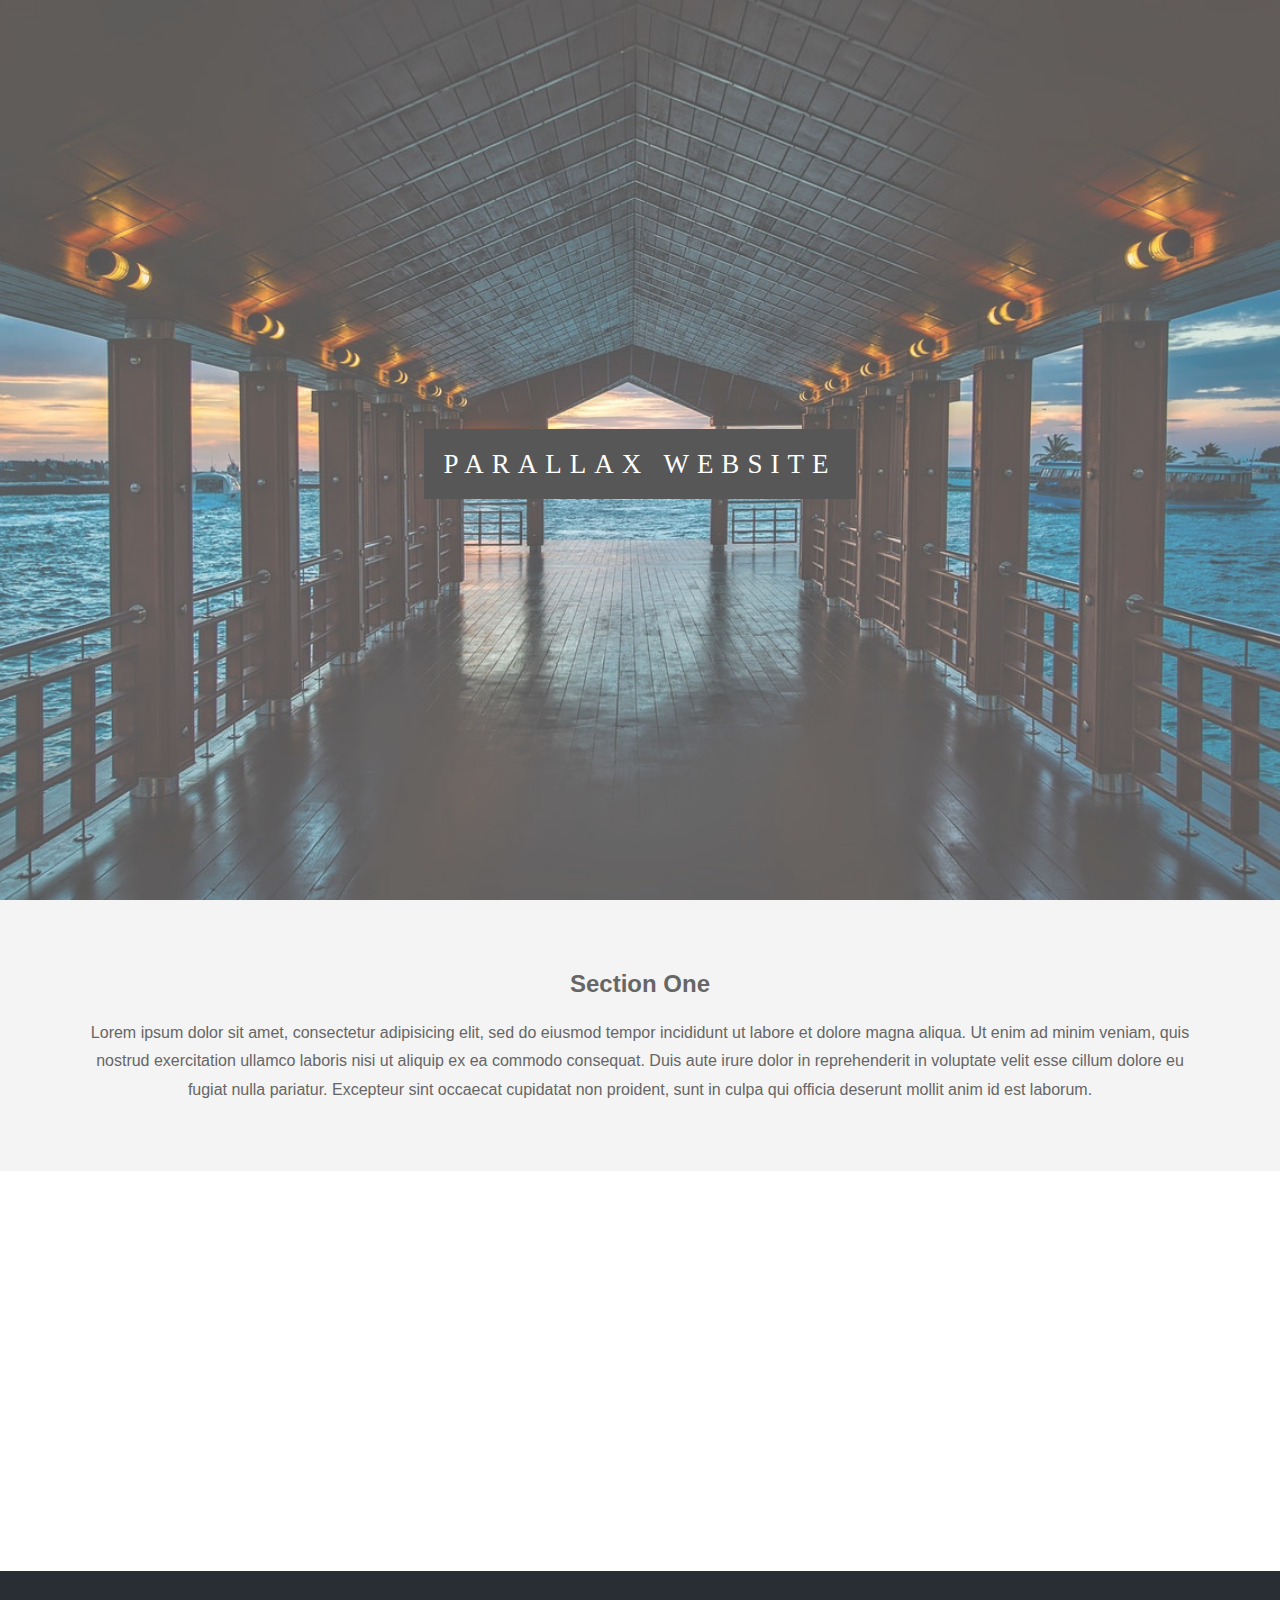
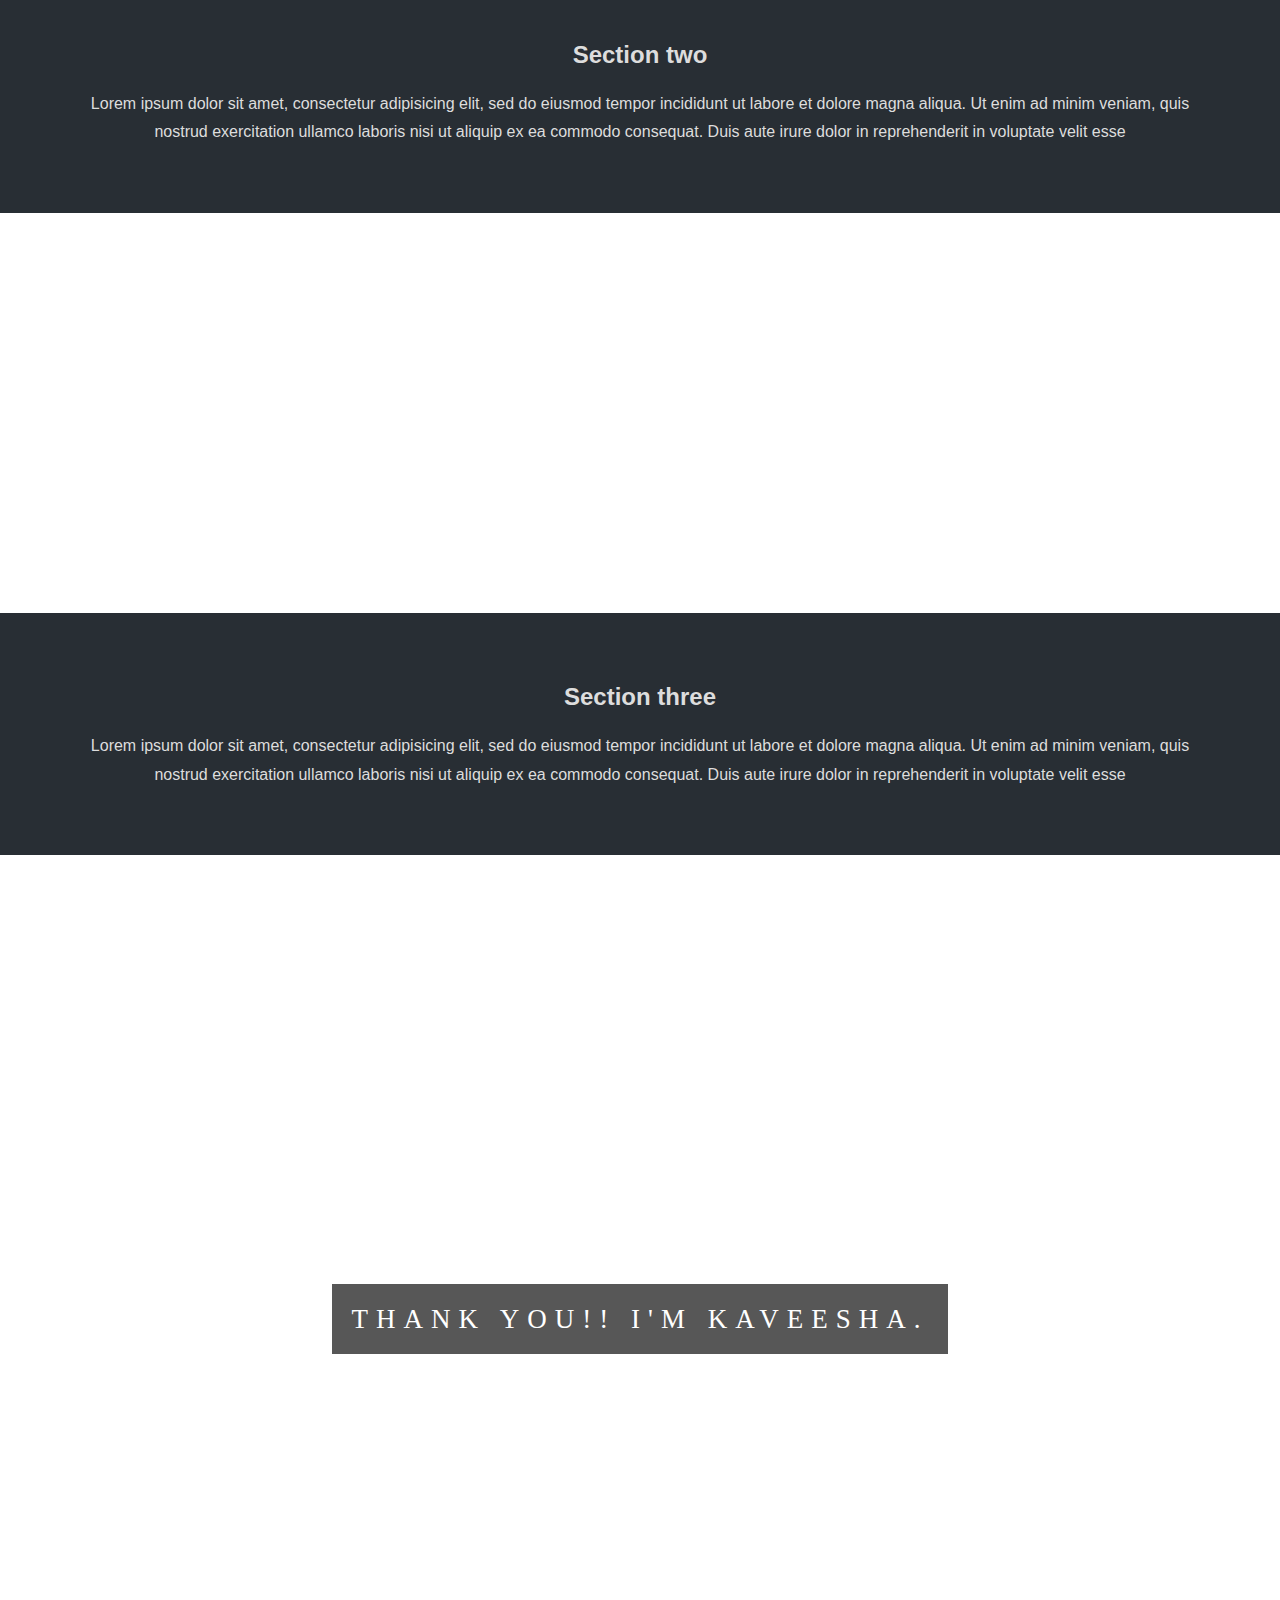
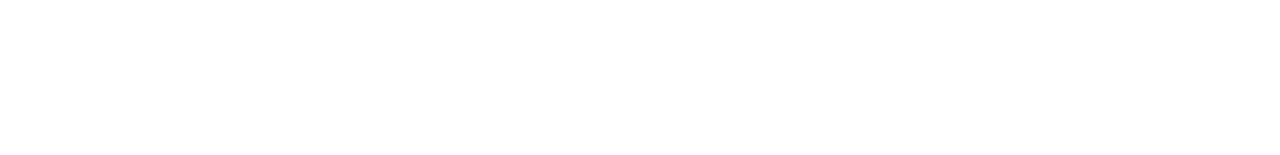
<file: idea_three/index.html>
<!DOCTYPE html>
<!DOCTYPE html>
<html>
<head>
	<meta charset="utf-8">
	<title>Parallax Web</title>
	<link rel="stylesheet"  href="css/style.css">

</head>
<body>
	<div class="pimg1">
		<div class="ptext">
			<span class="boder">
				Parallax Website
			</span>
		</div>
	</div>
	<section class="section section-light">
		<h2>Section One</h2>
		<p>Lorem ipsum dolor sit amet, consectetur adipisicing elit, sed do eiusmod
		tempor incididunt ut labore et dolore magna aliqua. Ut enim ad minim veniam,
		quis nostrud exercitation ullamco laboris nisi ut aliquip ex ea commodo
		consequat. Duis aute irure dolor in reprehenderit in voluptate velit esse
		cillum dolore eu fugiat nulla pariatur. Excepteur sint occaecat cupidatat non
		proident, sunt in culpa qui officia deserunt mollit anim id est laborum.</p>
	</section>

	<div class="pimg2">
		<div class="ptext">
			<span class="boder trans">
				Second image Text
			</span>
		</div>
	</div>

	<section class="section section-dark">
		<h2>Section two</h2>
		<p>Lorem ipsum dolor sit amet, consectetur adipisicing elit, sed do eiusmod
		tempor incididunt ut labore et dolore magna aliqua. Ut enim ad minim veniam,
		quis nostrud exercitation ullamco laboris nisi ut aliquip ex ea commodo
		consequat. Duis aute irure dolor in reprehenderit in voluptate velit esse
	</p>
	</section>

	<div class="pimg3">
		<div class="ptext">
			<span class="boder trans">
				Third image Text
			</span>
		</div>
	</div>

	<section class="section section-dark">
		<h2>Section three</h2>
		<p>Lorem ipsum dolor sit amet, consectetur adipisicing elit, sed do eiusmod
		tempor incididunt ut labore et dolore magna aliqua. Ut enim ad minim veniam,
		quis nostrud exercitation ullamco laboris nisi ut aliquip ex ea commodo
		consequat. Duis aute irure dolor in reprehenderit in voluptate velit esse
		</p>
	</section>

		<div class="pimg1">
		<div class="ptext">
			<span class="boder">
				Thank you!!
				I'm Kaveesha.
			</span>
		</div>
	</div>
</body>
</html>
</file>
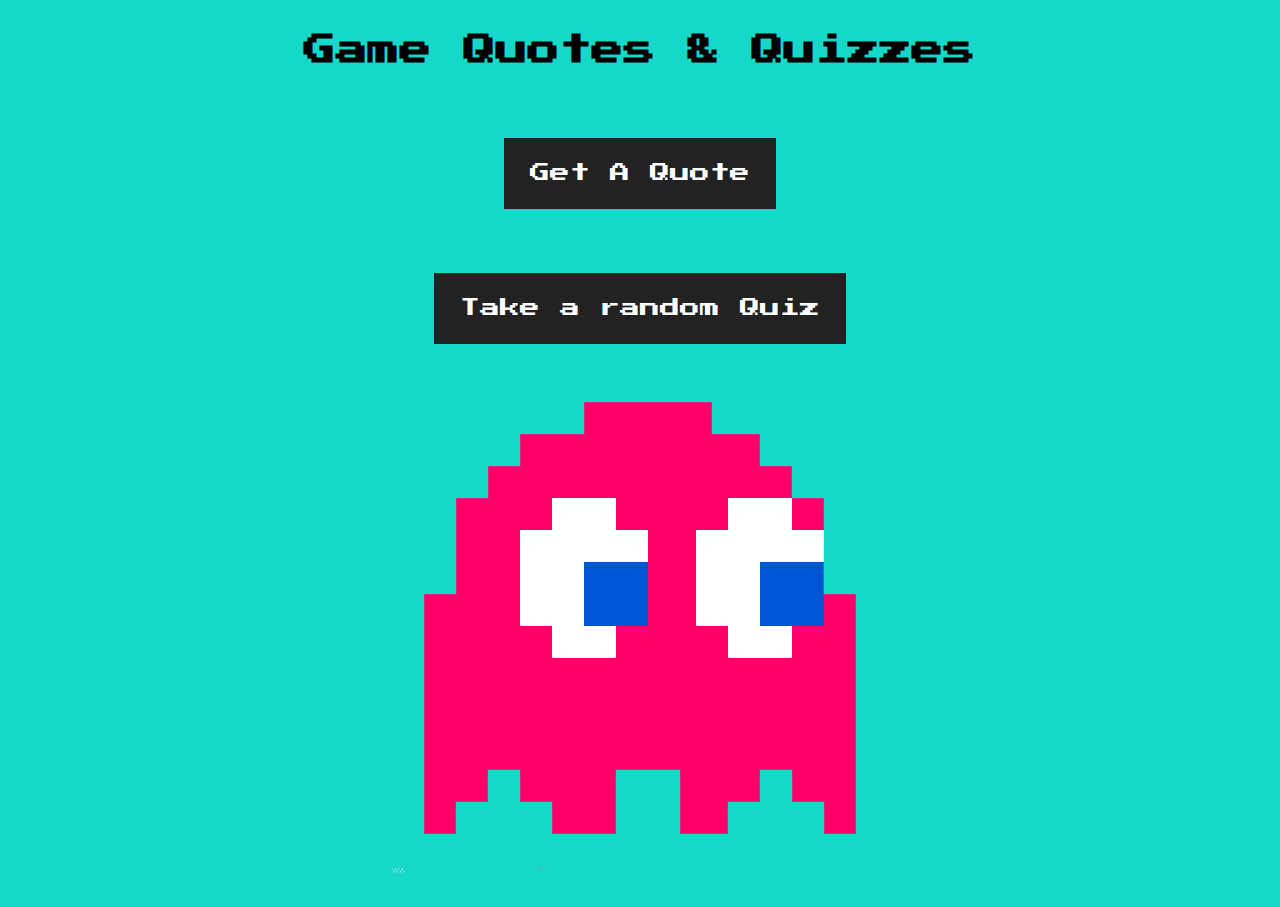
<file: idea_five/Backup Plan/index.html>
<!DOCTYPE html>
<html>

<head>
  <meta charset="utf-8">
  <meta name="viewport" content="width=device-width">
  <link href="https://fonts.googleapis.com/css2?family=Press+Start+2P&display=swap" rel="stylesheet">
  <title>Game Quotes && Quizzes</title>
  <link href="style.css" rel="stylesheet" type="text/css" />
</head>

<body>
  <div id="main">
    <h1>Game Quotes & Quizzes</h1>
    <div class='display'>
      <p id='displayQuote'>
        <!-- jokes show up here -->
      </p>
      <p id="game">
        <!-- name of the game -->
      </p>
    </div>

    <div class='button-container'>
      <button class='button' id="quoteBtn" type="button"> Get A Quote</button>
    </div>

    <div class="button-container">
      <button class="button" id="quizBtn" type="button"> Take a random Quiz </button>
    </div>


    <div id="quiz" class="hidden">
      <section class="section section-light">
        <div class="ptext1">
          <label for="q1">What is your favorite ice cream flavor?</label><br>
          <input class="res_radio" type="radio" name="q1" value="Chocolate"> Chocolate<br>
          <input class="res_radio" type="radio" name="q1" value="Vanilla"> Vanilla<br>
          <input class="res_radio" type="radio" name="q1" value="Strawberry"> Strawberry<br>
          <input class="res_radio" type="radio" name="q1" value="Mint Chocolate Chip"> Mint Chocolate Chip<br>
        </div>
      </section>

      <div class="pimg2">
        <div class="ptext">
          <span class="boder trans">
            Question 2
          </span>
        </div>
      </div>

      <section class="section section-dark">
        <div class="ptext1">
          <label class="center" for="q2">What is your favorite movie genre?</label><br>
          <input class="res_radio" type="radio" name="q2" value="Action"> Action<br>
          <input class="res_radio" type="radio" name="q2" value="Comedy"> Comedy<br>
          <input class="res_radio" type="radio" name="q2" value="Drama"> Drama<br>
          <input class="res_radio" type="radio" name="q2" value="Horror"> Horror<br>
        </div>
      </section>

      <div class="pimg3">
        <div class="ptext">
          <span class="boder trans">
            Question 3
          </span>
        </div>
      </div>

      <section class="section section-light">
        <div class="ptext1">
          <label for="q3">What is your favorite TV show?</label><br>
          <input class="res_radio" type="radio" name="q3" value="Friends"> Friends<br>
          <input class="res_radio" type="radio" name="q3" value="The Office"> The Office<br>
          <input class="res_radio" type="radio" name="q3" value="Game of Thrones"> Game of Thrones<br>
          <input class="res_radio" type="radio" name="q3" value="Stranger Things"> Stranger Things<br>
        </div>
      </section>

      <div class="pimg4">
        <div class="ptext">
          <span class="boder trans">
            Question 4
          </span>
        </div>
      </div>

      <section class="section section-dark">
        <div class="ptext1">
          <label for="q4">What is your favorite book genre?</label><br>
          <input class="res_radio" type="radio" name="q4" value="Romance"> Romance<br>
          <input class="res_radio" type="radio" name="q4" value="Mystery"> Mystery<br>
          <input class="res_radio" type="radio" name="q4" value="Science Fiction"> Science Fiction<br>
          <input class="res_radio" type="radio" name="q4" value="Fantasy"> Fantasy<br>
        </div>
      </section>

      <div class="pimg5">
        <div class="ptext">
          <span class="boder trans">
            Question 5
          </span>
        </div>
      </div>

      <section class="section section-light">
        <div class="ptext1">
          <label for="q5">What is your favorite hobby?</label><br>
          <input class="res_radio" type="radio" name="q5" value="Reading"> Reading<br>
          <input class="res_radio" type="radio" name="q5" value="Watching Movies"> Watching Movies<br>
          <input class="res_radio" type="radio" name="q5" value="Playing Video Games"> Playing Video Games<br>
          <input class="res_radio" type="radio" name="q5" value="Traveling"> Traveling<br>
        </div>
      </section>

      <div class="pimg6">
        <div class="ptext">
          <span class="boder trans">
            Question 6
          </span>
        </div>
      </div>

      <section class="section section-dark">
        <div class="ptext1">
          <label for="q6">What is your favorite animal?</label><br>
          <input class="res_radio" type="radio" name="q6" value="Dog"> Dog<br>
          <input class="res_radio" type="radio" name="q6" value="Cat"> Cat<br>
          <input class="res_radio" type="radio" name="q6" value="Birds"> Birds<br>
          <input class="res_radio" type="radio" name="q6" value="Fish"> Fish<br>
        </div>
      </section>

      <div class="pimg7">
        <div class="ptext">
          <span class="boder trans">
            Question 7
          </span>
        </div>
      </div>

      <section class="section section-light">
        <div class="ptext1">
          <label for="q7">What is your favorite season?</label><br>
          <input class="res_radio" type="radio" name="q7" value="Spring"> Spring<br>
          <input class="res_radio" type="radio" name="q7" value="Summer"> Summer<br>
          <input class="res_radio" type="radio" name="q7" value="Fall"> Fall<br>
          <input class="res_radio" type="radio" name="q7" value="Winter"> Winter<br>
        </div>
      </section>

      <div class="button-container">
        <button class="button" id="responseBtn" type="button"> Show me my Responses :) </button>
      </div>
    </div>

    <div id="res" class="hidden">
      <div class="response">
        <p class="prompt"> Your favorite ice cream flavor is </p>
        <p class="answer" id="res_q1"> <!-- response for question 1 --> </p>
      </div>

      <div class="response">
        <p class="prompt"> Your favorite movie genre is </p>
        <p class="answer" id="res_q2"> <!-- response for question 2 --> </p>
      </div>

      <div class="response">
        <p class="prompt"> Your favorite TV show is </p>
        <p class="answer" id="res_q3"> <!-- response for question 3 --> </p>
      </div>

      <div class="response">
        <p class="prompt"> Your favorite book genre is  </p>
        <p class="answer" id="res_q4"> <!-- response for question 4 --> </p>
      </div>

      <div class="response">
        <p class="prompt"> Your favorite hobby is </p>
        <p class="answer" id="res_q5"> <!-- response for question 5 --> </p>
      </div>

      <div class="response">
        <p class="prompt"> Your favorite animal is the </p>
        <p class="answer" id="res_q6"> <!-- response for question 6 --> </p>
      </div>

      <div class="response">
        <p class="prompt"> Your favorite season is </p>
        <p class="answer" id="res_q7"> <!-- response for question 7--> </p>
      </div>
    </div>

    <div class='img'>
      <img src="ghost.png" alt="ghost">
    </div>
  </div>
  <script src="script.js"></script>
</body>

</html>
</file>
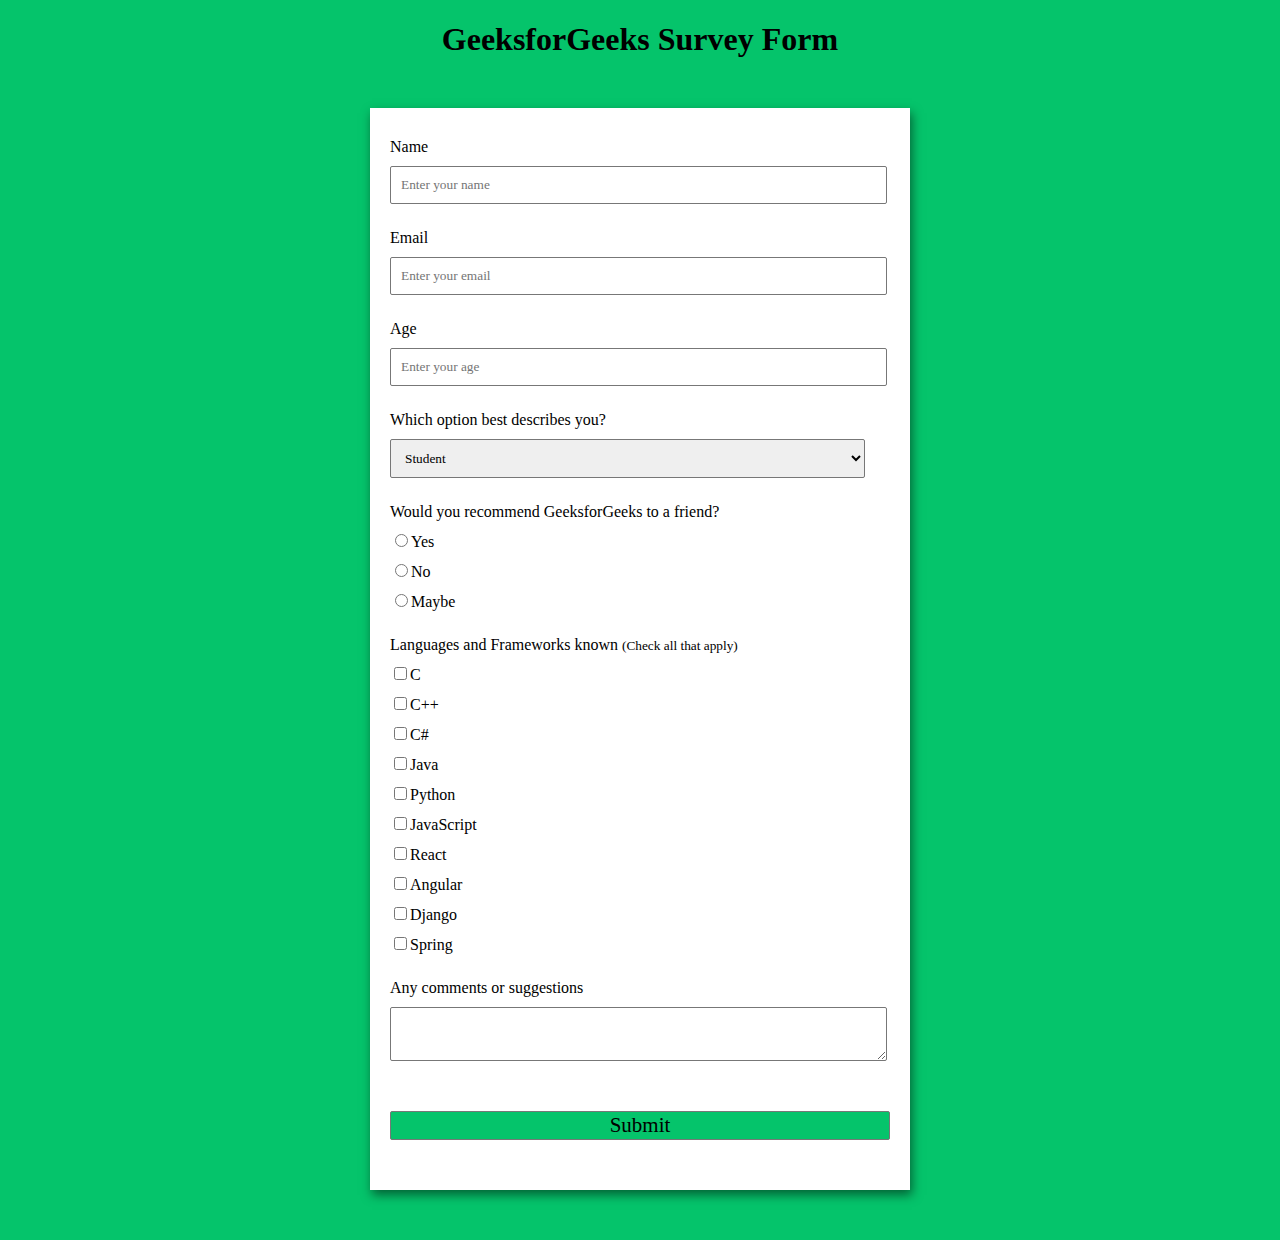
<file: idea_one.html>
<!DOCTYPE html>
<html lang="en">
<head>
	<meta charset="UTF-8">
	<meta http-equiv="X-UA-Compatible"
		content="IE=edge">
	<meta name="viewport"
		content="width=device-width, initial-scale=1.0">
	<title>
		Build a Survey Form using HTML and CSS
	</title>

	<style>

		/* Styling the Body element i.e. Color,
		Font, Alignment */
		body {
			background-color: #05c46b;
			font-family: Verdana;
			text-align: center;
		}

		/* Styling the Form (Color, Padding, Shadow) */
		form {
			background-color: #fff;
			max-width: 500px;
			margin: 50px auto;
			padding: 30px 20px;
			box-shadow: 2px 5px 10px rgba(0, 0, 0, 0.5);
		}

		/* Styling form-control Class */
		.form-control {
			text-align: left;
			margin-bottom: 25px;
		}

		/* Styling form-control Label */
		.form-control label {
			display: block;
			margin-bottom: 10px;
		}

		/* Styling form-control input,
		select, textarea */
		.form-control input,
		.form-control select,
		.form-control textarea {
			border: 1px solid #777;
			border-radius: 2px;
			font-family: inherit;
			padding: 10px;
			display: block;
			width: 95%;
		}

		/* Styling form-control Radio
		button and Checkbox */
		.form-control input[type="radio"],
		.form-control input[type="checkbox"] {
			display: inline-block;
			width: auto;
		}

		/* Styling Button */
		button {
			background-color: #05c46b;
			border: 1px solid #777;
			border-radius: 2px;
			font-family: inherit;
			font-size: 21px;
			display: block;
			width: 100%;
			margin-top: 50px;
			margin-bottom: 20px;
		}
	</style>
</head>

<body>
	<h1>GeeksforGeeks Survey Form</h1>

	<!-- Create Form -->
	<form id="form">

		<!-- Details -->
		<div class="form-control">
			<label for="name" id="label-name">
				Name
			</label>

			<!-- Input Type Text -->
			<input type="text"
				id="name"
				placeholder="Enter your name" />
		</div>

		<div class="form-control">
			<label for="email" id="label-email">
				Email
			</label>

			<!-- Input Type Email-->
			<input type="email"
				id="email"
				placeholder="Enter your email" />
		</div>

		<div class="form-control">
			<label for="age" id="label-age">
				Age
			</label>

			<!-- Input Type Text -->
			<input type="text"
				id="age"
				placeholder="Enter your age" />
		</div>

		<div class="form-control">
			<label for="role" id="label-role">
				Which option best describes you?
			</label>
			
			<!-- Dropdown options -->
			<select name="role" id="role">
				<option value="student">Student</option>
				<option value="intern">Intern</option>
				<option value="professional">
					Professional
				</option>
				<option value="other">Other</option>
			</select>
		</div>

		<div class="form-control">
			<label>
				Would you recommend GeeksforGeeks
				to a friend?
			</label>

			<!-- Input Type Radio Button -->
			<label for="recommed-1">
				<input type="radio"
					id="recommed-1"
					name="recommed">Yes</input>
			</label>
			<label for="recommed-2">
				<input type="radio"
					id="recommed-2"
					name="recommed">No</input>
			</label>
			<label for="recommed-3">
				<input type="radio"
					id="recommed-3"
					name="recommed">Maybe</input>
			</label>
		</div>

		<div class="form-control">
			<label>Languages and Frameworks known
				<small>(Check all that apply)</small>
			</label>
			<!-- Input Type Checkbox -->
			<label for="inp-1">
				<input type="checkbox"
					name="inp">C</input></label>
			<label for="inp-2">
				<input type="checkbox"
					name="inp">C++</input></label>
			<label for="inp-3">
				<input type="checkbox"
					name="inp">C#</input></label>
			<label for="inp-4">
				<input type="checkbox"
					name="inp">Java</input></label>
			<label for="inp-5">
				<input type="checkbox"
					name="inp">Python</input></label>
			<label for="inp-6">
				<input type="checkbox"
					name="inp">JavaScript</input></label>
			<label for="inp-7">
				<input type="checkbox"
					name="inp">React</input></label>
			<label for="inp-7">
				<input type="checkbox"
					name="inp">Angular</input></label>
			<label for="inp-7">
				<input type="checkbox"
					name="inp">Django</input></label>
			<label for="inp-7">
				<input type="checkbox"
					name="inp">Spring</input></label>
		</div>

		<div class="form-control">
			<label for="comment">
				Any comments or suggestions
			</label>

			<!-- multi-line text input control -->
			<textarea name="comment" id="comment"
				placeholder="Enter your comment here">
			</textarea>
		</div>

		<!-- Multi-line Text Input Control -->
		<button type="submit" value="submit">
			Submit
		</button>
	</form>
</body>
</html>
</file>
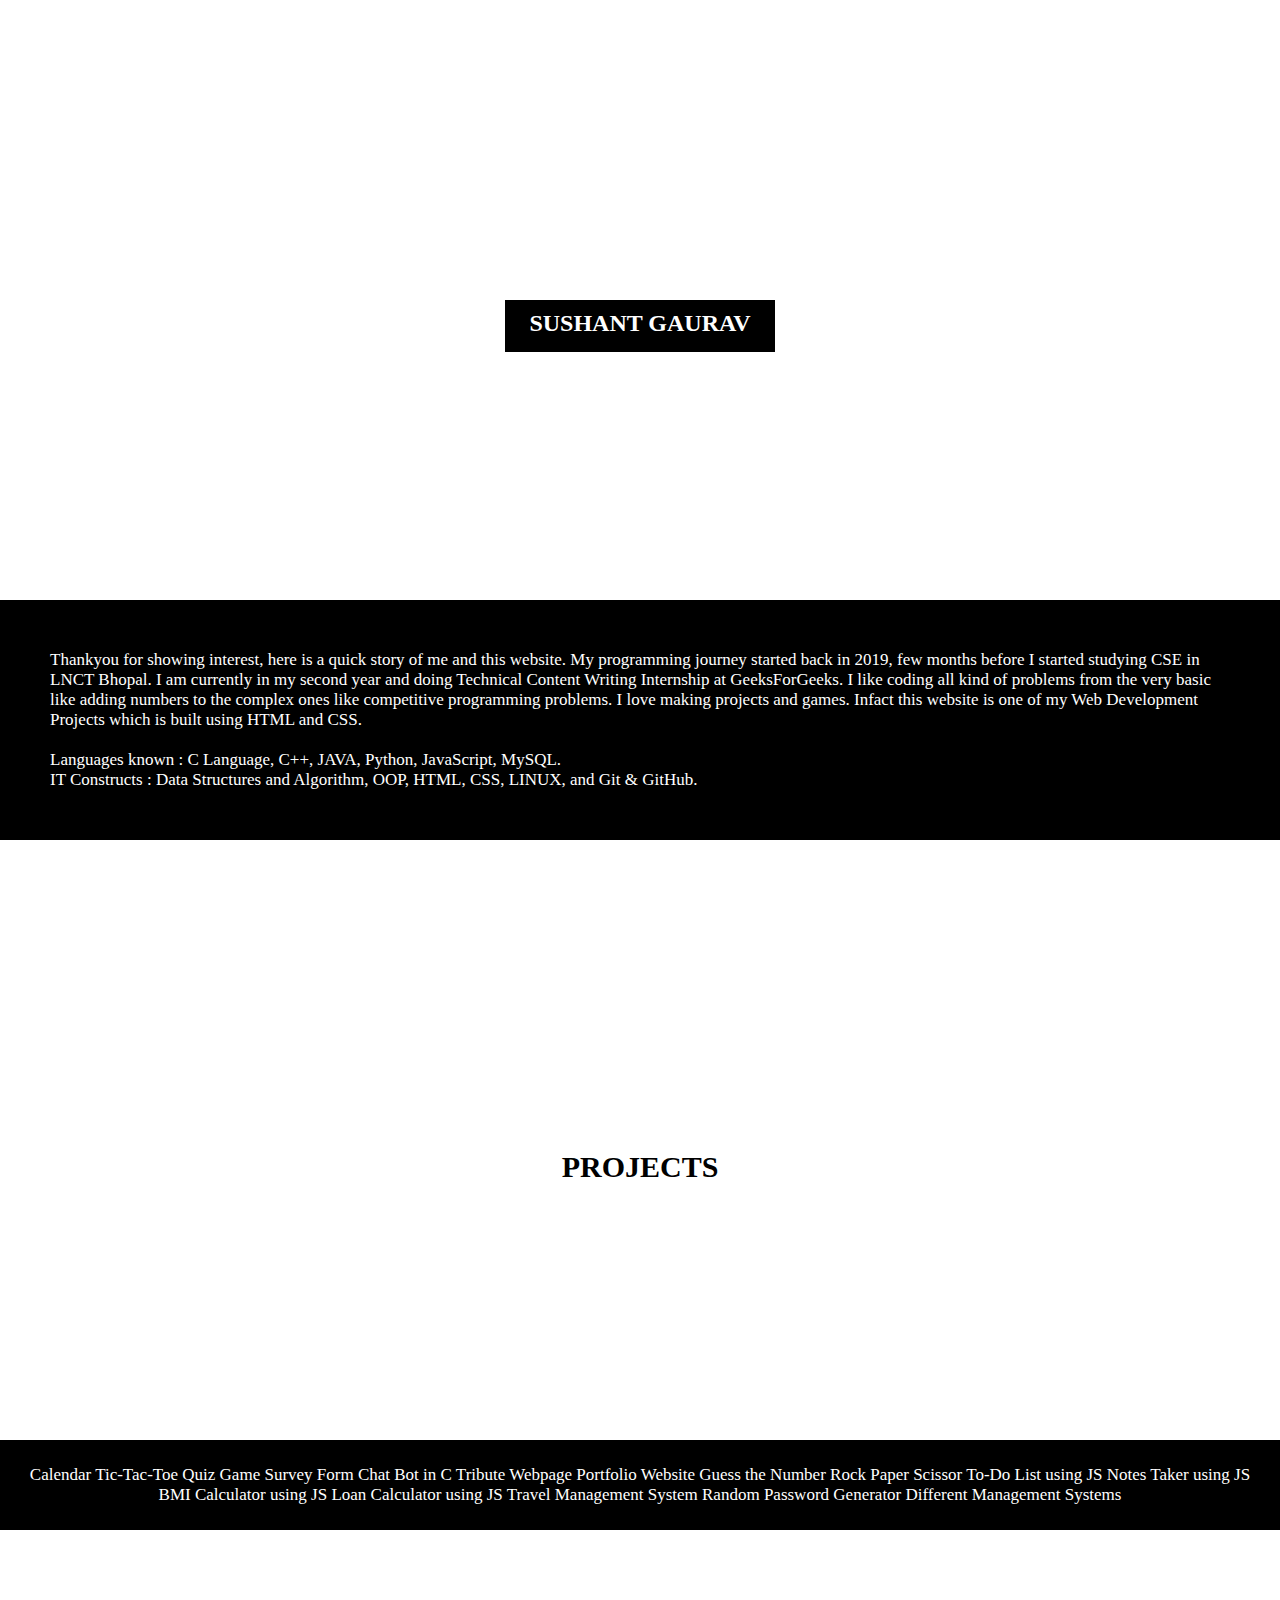
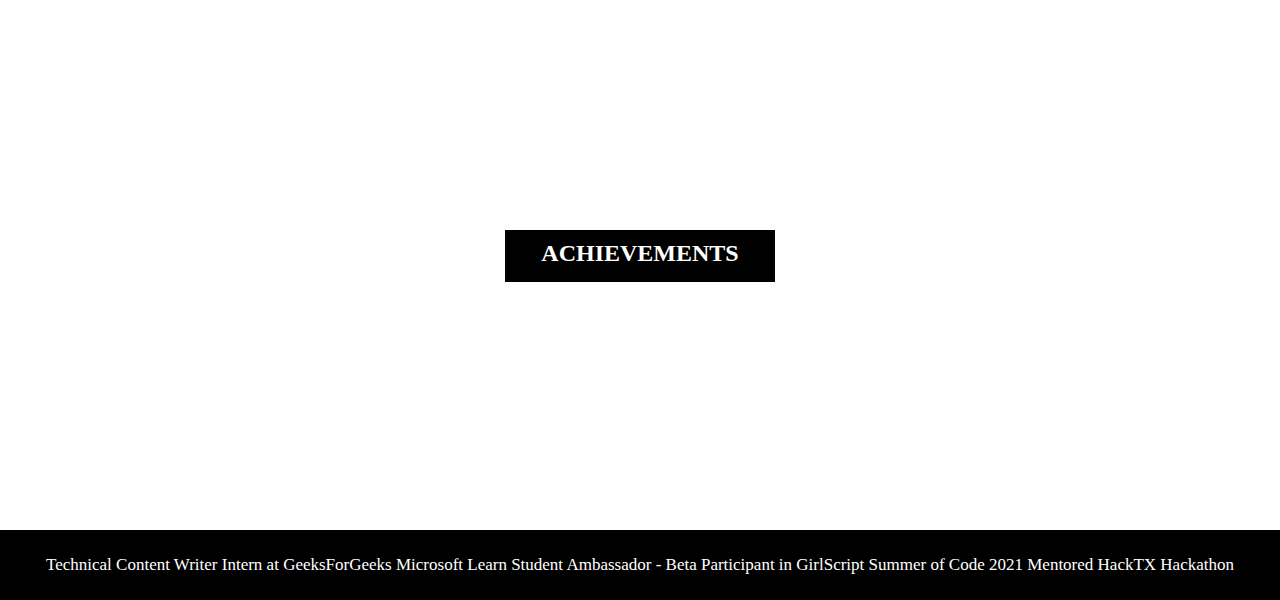
<file: idea_two.html>
<!DOCTYPE html>
<html lang="en">
<head>
	<style>

		/* Styling the body */
		* {
			margin: 0px;
			padding: 0px;
		}

		/* Styling the first parallax's
		height, width and background color */
		.parallax-1 {
			width: 100%;
			height: 600px;
			background: url(
'https://media.geeksforgeeks.org/wp-content/uploads/20210402175040/back22.jpg');
			background-size: 100% 100%;
			background-attachment: fixed;
		}

		/* Styling the title of first parallax */
		.parallax-1 h2 {
			margin: auto;
			position: relative;
			left: 500x;
			top: 300px;
			width: 250px;
			height: 32px;
			padding: 10px;
			background-color: black;
			color: white;
			text-align: center;
		}

		/* Styling the second parallax's
		height, width and background color */
		.parallax-2 {
			width: 100%;
			height: 600px;
			background: url(
'https://media.geeksforgeeks.org/wp-content/uploads/20210402175040/back22.jpg');
			background-size: 100% 100%;
			background-attachment: fixed;
		}

		/* Styling the title of second parallax */
		.parallax-2 h2 {
			margin: auto;
			position: relative;
			left: 500x;
			top: 300px;
			width: 250px;
			height: 37px;
			padding: 10px;
			background-color: white;
			color: black;
			text-align: center;
			font-size: 30px;
			font-family: Verdana;
		}

		/* Styling the content or paragraph */
		.para-1 {
			padding: 50px;
			background-color: black;
			color: white;
			font-size: 17px;
		}

		/* Styling the content or paragraph */
		.para-2 {
			text-align: center;
			padding: 25px;
			font-size: 17px;
			font-family: Verdana;
			background-color: black;
			color: white;
		}
	</style>
</head>

<body>

	<!-- Giving title of the first parallax -->
	<div class="parallax-1">
		<h2>SUSHANT GAURAV</h2>
	</div>

	<!--Content of first parallax -->
	<div class="para-1">
		<p>
			Thankyou for showing interest,
			here is a quick story of me and
			this website. My programming
			journey started back in 2019,
			few months before I started
			studying CSE in LNCT Bhopal.
			I am currently in my second
			year and doing Technical
			Content Writing Internship
			at GeeksForGeeks. I like
			coding all kind of problems
			from the very basic like adding
			numbers to the complex ones like
			competitive programming problems.
			I love making projects and games.
			Infact this website is one of my
			Web Development Projects which
			is built using HTML and CSS.<br>
			<br>Languages known : C Language,
			C++, JAVA, Python, JavaScript,
			MySQL.<br> IT Constructs : Data
			Structures and Algorithm, OOP,
			HTML, CSS, LINUX, and Git & GitHub.
		</p>
	</div>

	<!-- Giving title of the first parallax -->
	<div class="parallax-2">
		<h2>PROJECTS</h2>
	</div>

	<!--Content of first parallax -->
	<div class="para-2">
		<p>
			 Calendar 
			Tic-Tac-Toe 
			Quiz Game 
			Survey Form 
			Chat Bot in C 
			Tribute Webpage 
			Portfolio Website 
			Guess the Number 
			Rock Paper Scissor 
			To-Do List using JS 
			Notes Taker using JS 
			BMI Calculator using JS 
			Loan Calculator using JS 
			Travel Management System 
			Random Password Generator 
			Different Management Systems
		</p>
	</div>

	<!--This will be same as first parallax-->
	<div class="parallax-1">
		<h2>ACHIEVEMENTS</h2>
	</div>

	<div class="para-2">
		<p>
			 Technical Content Writer
			Intern at GeeksForGeeks 
			 Microsoft Learn Student
			Ambassador - Beta 
			Participant in GirlScript Summer
			of Code 2021 
			Mentored HackTX Hackathon
		</p>
	</div>
</body>
</html>
</file>
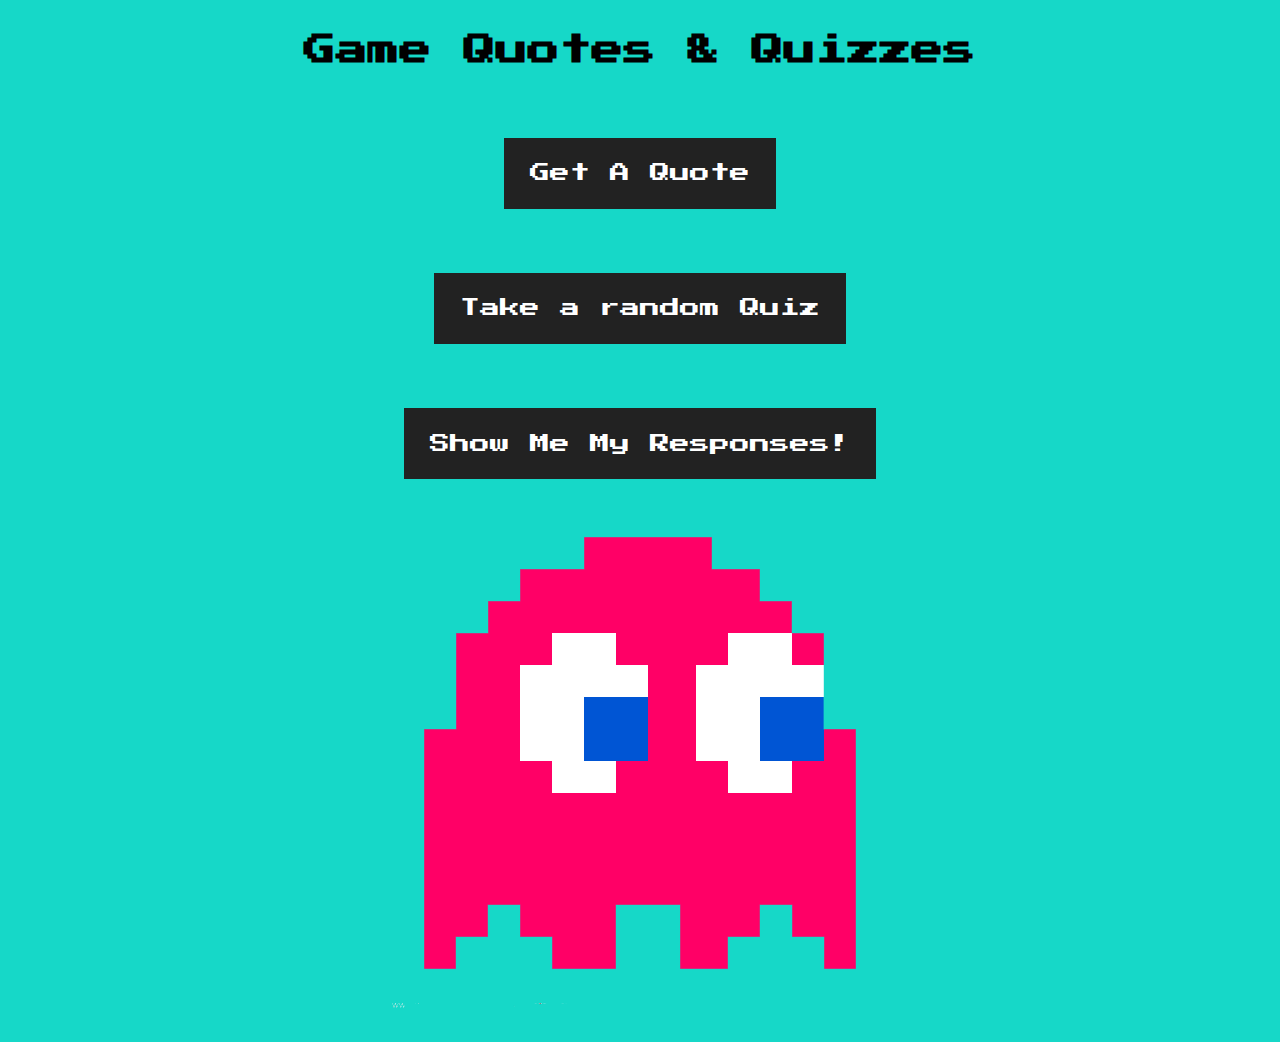
<file: idea_five/potential_index.html>
<!DOCTYPE html>
<html>

<head>
  <meta charset="utf-8">
  <meta name="viewport" content="width=device-width">
  <link href="https://fonts.googleapis.com/css2?family=Press+Start+2P&display=swap" rel="stylesheet">
  <title>Game Quotes & Random Quizzes</title>
  <link href="style.css" rel="stylesheet" type="text/css" />
</head>

<body>
  <div id="main">
    <h1>Game Quotes & Quizzes</h1>
    <div class='display'>
      <p id='displayQuote'>
        <!-- quotes will show up here -->
      </p>
      <p id="game">
        <!-- name of the game from which the quote originates -->
      </p>
    </div>

    <div class='button-container'>
      <button class='button' id="quoteBtn" type="button"> Get A Quote</button>
    </div>

    <div class="button-container">
      <button class="button" id="quizBtn" type="button"> Take a random Quiz </button>
    </div>

    <div id="quiz" class="hidden">
      <h2>Random Quiz Questions</h2>
      <ul id="quizList"></ul>
    </div>

    <div id="res" class="hidden">
      <!-- Quiz responses will be dynamically added here -->
    </div>

    <div class="button-container">
        <button class="button" id="responseBtn" type="button">Show Me My Responses!</button>
      </div>
      
    <div id="responseContainer" class="hidden">
        <!-- User responses will be displayed here -->
    </div>
      
    <div class="img">
      <img src="ghost.png" alt="ghost">
    </div>
  </div>
  <script src="potential_script.js"></script>
</body>

</html>
</file>
<file: idea_three/css/style.css>
body,html{
	height: 100%;
	margin: 0;
	font-size: 16px;
	font-family: "Anonymous", sans-serif;
	font-weight: 400;
	line-height: 1.8em;
	color: #666;
}

.pimg1, .pimg2, .pimg3{
	position: relative;
	opacity: 0.70;
	background-position: center;
	background-size: cover;
	background-repeat: no-repeat;

	background-attachment: fixed;
}
.pimg1{
	background-image: url('../foot/02.jpeg');
	min-height: 100%;
}

.pimg2{
	background-image: url('../foot/04.jpeg');
	background-position: top;
	min-height: 400px;
}

.pimg3{
	background-image: url('../foot/01.jpeg');
	min-height: 400px;
}

.section{
	text-align: center;
	padding: 50px 80px;
}

.section-light{
	background-color: #f4f4f4;
	color: #666;
}

.section-dark{
	background-color: #282e34;
	color: #ddd;
}

.ptext{
	position: absolute;
	font-size: 27px;
	font-family: 'Anonymous';
	top: 50%;
	width: 100%;
	text-align: center;
	color: #ddd;
	letter-spacing: 8px;
	text-transform: uppercase;
}

.ptext .boder{
	background-color: #111;
	color: #fff;
	padding: 20px;

}

.ptext .boder.trans{
	background-color: transparent;
}

@media(max-width: 568px){
	.pimg1, .pimg2, .pimg3{
		background-attachment: scroll;
	}
}
</file>
<file: idea_five/Backup Plan/style.css>
body{
  margin: 0;
  font-family: 'Press Start 2P', cursive;
  background-color: #16d8c8;
}

h1, p{
  text-align: center;
  color: #000;
  margin: 2%;
  line-height: 1.5em;
}
#game{
  color: #333;
}

.hidden{
  display: none;
}

.button-container{
  text-align: center;
  margin-top:  5%;
}

.button{
  background-color: #222;
  color : #fff;
  padding: 2%;
  font-size: 20px;
  font-family: 'Press Start 2P', cursive;
  border: none;
}

.button:hover {
  background-color: #d12525;
  cursor: pointer;
}

.img{
  width: 100%;
}

.img img{
  width: 40%;
  margin: 2% 30%;
}

.section{
	text-align: left;
  width: 80%;
  margin: auto;
  margin-top: 5%;
  margin-bottom: 5%;
	padding: 50px 80px;
}

.section-light{
	background-color: #f4f4f4;
	color: #666;
}

.section-dark{
	background-color: #282e34;
	color: #ddd;
}
.ptext{
	font-size: 45px;
	top: 50%;
	width: 100%;
	text-align: center;
	color: #ddd;
	letter-spacing: 10px;
	text-transform: uppercase;
}

.center{
  text-align: "center";
}

.ptext1{
	font-size: 35px;
	font-family: 'monospace';
	text-align: left;
	letter-spacing: 4px;
	line-height: 1.3;
}


.ptext .boder{
	background-color: #111;
	color: #fff;
	padding: 20px;

}

.ptext .boder.trans{
	background-color: transparent;
}

.response{
  width: 80%;
  align-items: "center";
  padding: 10;
  border: solid;
  border-color: #fff;
  margin: auto;
  margin-top: 5%;
  margin-bottom: 5%;
}

.prompt{
  
}

.answer{
  color: #fff;
  font-size: 200%;
}
</file>
<file: idea_five/style.css>
body{
  margin: 0;
  font-family: 'Press Start 2P', cursive;
  background-color: #16d8c8;
}

h1, p{
  text-align: center;
  color: #000;
  margin: 2%;
  line-height: 1.5em;
}
#game{
  color: #333;
}

.hidden{
  display: none;
}

.button-container{
  text-align: center;
  margin-top:  5%;
}

.button{
  background-color: #222;
  color : #fff;
  padding: 2%;
  font-size: 20px;
  font-family: 'Press Start 2P', cursive;
  border: none;
}

.button:hover {
  background-color: #d12525;
  cursor: pointer;
}

.img{
  width: 100%;
}

.img img{
  width: 40%;
  margin: 2% 30%;
}

.section{
	text-align: left;
  width: 80%;
  margin: auto;
  margin-top: 5%;
  margin-bottom: 5%;
	padding: 50px 80px;
}

.section-light{
	background-color: #f4f4f4;
	color: #666;
}

.section-dark{
	background-color: #282e34;
	color: #ddd;
}
.ptext{
	font-size: 45px;
	top: 50%;
	width: 100%;
	text-align: center;
	color: #ddd;
	letter-spacing: 10px;
	text-transform: uppercase;
}

.center{
  text-align: "center";
}

.ptext1{
	font-size: 35px;
	font-family: 'monospace';
	text-align: left;
	letter-spacing: 4px;
	line-height: 1.3;
}


.ptext .boder{
	background-color: #111;
	color: #fff;
	padding: 20px;

}

.ptext .boder.trans{
	background-color: transparent;
}

.response{
  width: 80%;
  align-items: "center";
  padding: 10;
  border: solid;
  border-color: #fff;
  margin: auto;
  margin-top: 5%;
  margin-bottom: 5%;
}


.answer{
  color: #fff;
  font-size: 200%;
}

/* Remove bullet points from quiz questions */
#quizList {
  list-style-type: none;
  padding-left: 5;
}

/* Remove bullet points from user responses */
#responseContainer ul {
  list-style-type: none;
  padding-left: 5;
}
</file>
